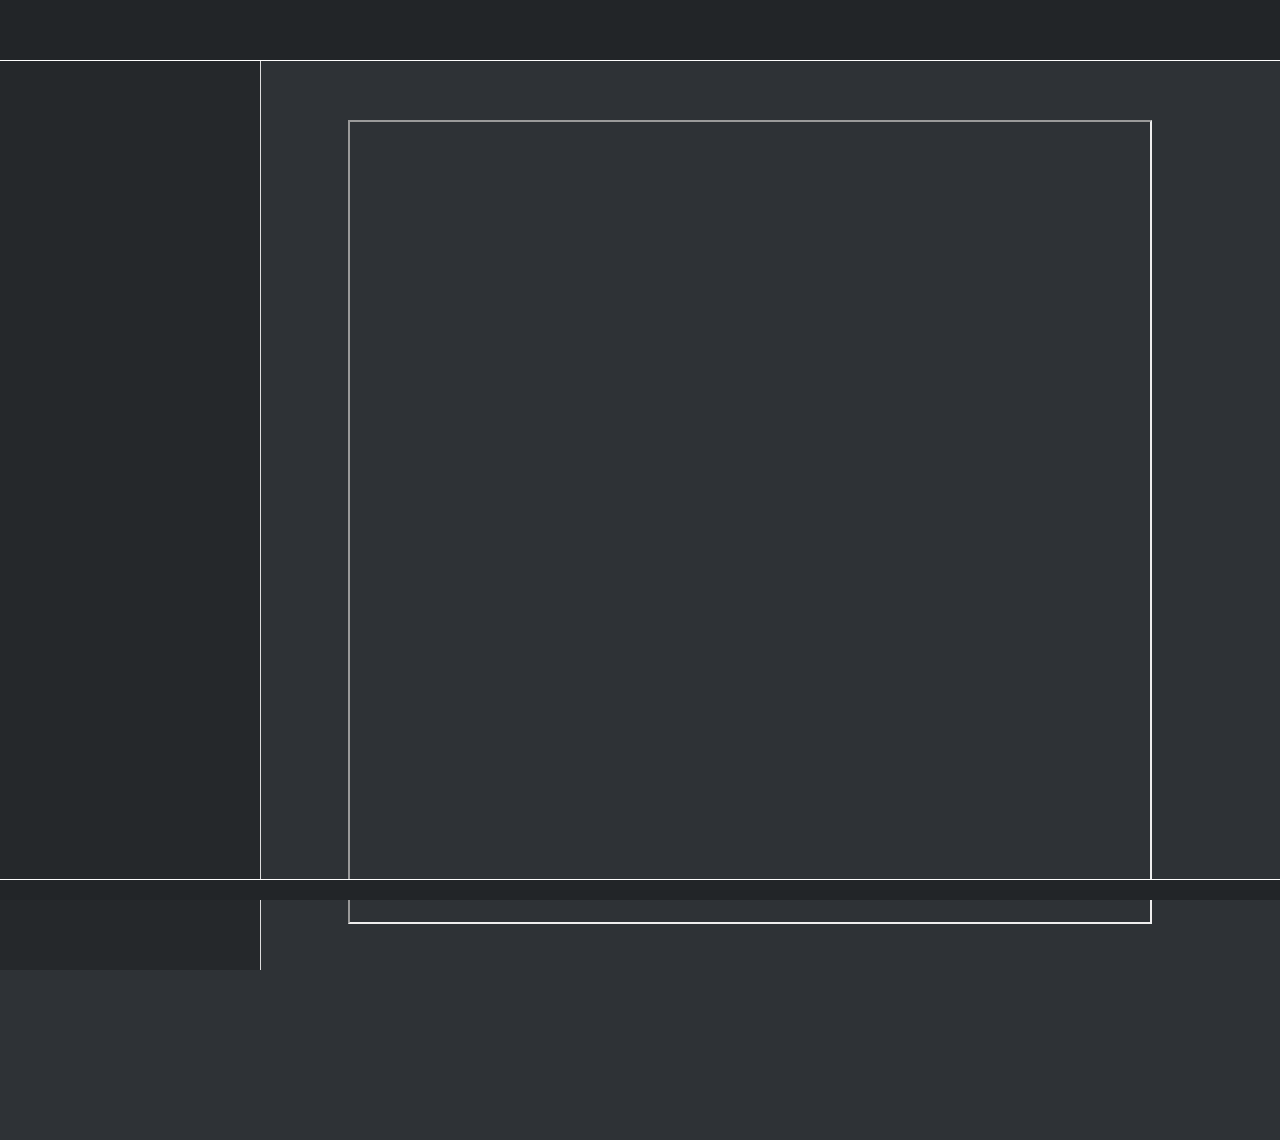
<file: pages/suggestion_form/suggestion_form.html>
<!doctype html>
<html lang="en">
    <head>
        <meta charset="UTF-8">
        <meta name="viewport" content="width=device-width, initial-scale=1.0">
        <meta name="description" content="godot tips suggestion page">
        <link rel="stylesheet" href="../../css/styles.css">
        <title>Godot Tips</title>
    </head>
    <body>
        <header id="page-header" class="page-header"></header>

        <aside id="sidebar" class="sidebar" hidden>
            <nav class="sidebar-page-nav">
                <a href="../../index.html">Home</a>
                <a href="../tutorial_index/tutorial_index.html">Tutorials</a>
                <a href="../tips_and_tricks/tips_and_tricks.html">Tips</a>
            </nav>
            <nav id="sidebar-nav">
            </nav>
        </aside>

        <main class="content">
            <!-- <iframe src="https://docs.google.com/forms/d/e/1FAIpQLSfpug1OhOHtuy1AWqj8Jb18-ULabgMeTONsnH_P0Lh515dIAg/viewform?embedded=true" style="width: 100%; height: 515px;" width="100%" height="515" frameborder="0" marginheight="0" marginwidth="0">Loading…</iframe> -->
            <iframe src="https://docs.google.com/forms/d/e/1FAIpQLSfpug1OhOHtuy1AWqj8Jb18-ULabgMeTONsnH_P0Lh515dIAg/viewform?embedded=true" style="width: auto; height: 800px;"></iframe>
        </main>
        
        <footer id="page-footer" class="page-footer"></footer>
        
        <script type="module" src="../../js/main.js"></script>
        <script type="module">
            import { importAndHighlightShiki } from '../../js/main.js';
            import { loadFragment } from '../../js/main.js';
            import { loadHeader } from '../../js/main.js';
            loadHeader("page-header", "../header.html");
            loadFragment("page-footer", "../footer.html");
        </script>
    </body>
</html>
</file>
<file: css/styles.css>
:root {
    --bg-color-1: #ee73811a;
    --bg-color-2: #166534;
    --bg-color-3: #115e59;
    --bg-color-4: #305070;
    --bg-color-5: #831843;
    --bg-color-6: #1e3a8a;
    --bg-color-7: #404040;
    --bg-color-8: #303d4f;
    --bg-color-9: #333639;
    --bg-color-10: #333537;
    --bg-color-11: #2e3236;
    --bg-color-12: #25282b;
    --bg-color-13: #272725;
    --bg-color-14: #22252d;
    --bg-color-15: #202326;

    --font-color-1: #ffffff;
    --font-color-2: #ffffffd9;
    --font-color-3: #ffffffe6;
    --font-color-4: #fcfcfc;
    --font-color-5: #bfefff;
    --font-color-6: #bfeeff;
    --font-color-7: #dddddd;
    --font-color-link: #88ccff;
    --font-color-9: #bbbbbb;
    --font-color-10: #aaaaaa;
    --font-color-12: #d68f8f;
    --font-color-13: #9b9b9b;
    --font-color-14: #ee7381;
    --font-color-15: #27ae60;
    --font-color-16: #80848e;
    --font-color-17: #808080;

    --fill-color-1: #808080;
    --fill-color-2: #000000;

    --border-color-1: #555555;
    --border-color-2: #0000001a;

    --body-color: rgba(255, 255, 255, 0.85);
    --content-wrap-background-color: #202326;
    --content-background-color: #2e3236;
    --logo-opacity: 0.85;
    --navbar-background-color: #25282b;
    --navbar-background-color-hover: #333639;
    --navbar-background-color-active: #111417;
    --navbar-current-background-color: #333639;
    --navbar-current-background-color-hover: #44474a;
    --navbar-current-background-color-active: #222528;
    --navbar-category-active-color: rgba(238 115 129 / 10%);
    --navbar-current-color: #fefefe;
    --navbar-level-1-color: #ddd;
    --navbar-level-2-color: #ccc;
    --navbar-level-3-color: #bbb;
    --navbar-expand-base-color: #80848e;
    --navbar-expand-hover-color: #ccc;
    --navbar-expand-active-color: #ddd;
    --navbar-dimmed-color: #bbb;
    --navbar-heading-color: #ee7381;
    --navbar-scrollbar-color: #be5460;
    --navbar-scrollbar-hover-color: #963e48;
    --navbar-scrollbar-active-color: #5f3034;
    --navbar-scrollbar-background: #1c1e21;
    --link-color: #8cf;
    --link-color-hover: #9df;
    --link-color-active: #6ad;
    --link-color-visited: #cb99f6;
    --hr-color: #555;
    --table-row-odd-background-color: #3b3e41;
    --code-background-color: #22252d;
    --code-border-color: #505356;
    --code-literal-color: #d68f8f;
    --input-background-color: #333537;
    --input-focus-border-color: #5f8cff;
    --tabs-background-color: #434649;
    --tabs-selected-color: #a2a9ae;
    --code-tabs-background-color: #3c3c3c;
    --code-tabs-selected-color: #6a6a6a;
    --classref-primary-color: #e8e8e8;
    --classref-secondary-color: #929598;
    --classref-setget-color: #9e9fa0;
    --search-input-background-color: #43464a;
    --search-match-color: #52b4ff;
    --search-match-background-color: #414c56;
    --search-active-color: #202326;
    --search-credits-background-color: #202123;
    --search-credits-color: #6b6b6b;
    --search-credits-link-color: #628fb1;
    --search-odd-color: #202326;
    --search-even-color: #25282b;
    --search-highlighted-color: rgb(255 205 0 / 16%);
    --search-context-color: #aaa;
    --highlight-background-color: #1d1d1d;
    --highlight-background-emph-color: #2d2d2d;
    --highlight-default-color: rgba(255, 255, 255, 0.85);
    --highlight-comment-color: rgba(255, 255, 255, 0.5);
    --highlight-doc-comment-color: rgba(153, 179, 204, 0.8);
    --highlight-keyword-color: #ff7085;
    --highlight-literal-color: var(--highlight-keyword-color);
    --highlight-keyword2-color: #42ffc2;
    --highlight-control-flow-keyword-color: #ff8ccc;
    --highlight-number-color: #a1ffe0;
    --highlight-decorator-color: #ffb373;
    --highlight-base-type-color: #42ffc2;
    --highlight-engine-type-color: #8fffdb;
    --highlight-user-type-color: #c7ffed;
    --highlight-member-variable-color: #bce0ff;
    --highlight-function-color: #57b3ff;
    --highlight-function-declaration-color: #66e6ff;
    --highlight-global-function-color: #a3a3f5;
    --highlight-operator-color: #abc8ff;
    --highlight-string-color: #ffeca1;
    --highlight-get-node-shorthand-color: #63c259;
    --highlight-node-path-color: #b8c47d;
    --highlight-string-name-color: #ffc2a6;
    --copybtn-background-color: #2a303c;
    --copybtn-background-color-hover: #3e4450;
    --copybtn-border-color: #3e4450;
    --copybtn-border-color-hover: #8b949e;
    --copybtn-icon-color: #8b949e;
    --copybtn-icon-color-success: #3fb950;
    --copybtn-tooltip-background-color: #6e7681;
    --copybtn-box-shadow: 0 0 transparent, 0 0 transparent;
    --copybtn-border-color-success: #238636;
    --contribute-background-color: #25282d;
    --contribute-text-color: #7f939b;
    --admonition-note-background-color: #303d4f;
    --admonition-note-color: #bfeeff;
    --admonition-note-title-background-color: #305070;
    --admonition-note-title-color: #bfefff;
    --admonition-attention-background-color: #444033;
    --admonition-attention-color: #ffeeaf;
    --admonition-attention-title-background-color: #665022;
    --admonition-attention-title-color: #ffeeaf;
    --admonition-danger-background-color: #433;
    --admonition-danger-color: #fcc;
    --admonition-danger-title-background-color: #633;
    --admonition-danger-title-color: #fcc;
    --admonition-tip-background-color: #28382d;
    --admonition-tip-color: #dfd;
    --admonition-tip-title-background-color: #336648;
    --admonition-tip-title-color: #dfd;
    --kbd-background-color: #595b5d;
    --kbd-outline-color: #3d4144;
    --kbd-shadow-color: #1e2023;
    --kbd-text-color: #e2f2ff;
    --role-button-background-color: #22252d;
    --code-example-good-color: #3fb950;
    --code-example-bad-color: #f85149;
    --btn-neutral-background-color: #404040;
    --btn-neutral-hover-background-color: #505050;
    --footer-color: #aaa;

}

@font-face{
    font-family: 'JetBrains Mono';
    src: url('./fonts/webfonts/JetBrainsMono-BoldItalic.woff2') format('woff2');
    font-weight: 700;
    font-style: italic;
    font-display: swap;
}

@font-face {
    font-family: 'JetBrains Mono';
    src: url('./fonts/webfonts/JetBrainsMono-Bold.woff2') format('woff2');
    font-weight: 700;
    font-style: normal;
    font-display: swap;
}

@font-face {
    font-family: 'JetBrains Mono';
    src: url('./fonts/webfonts/JetBrainsMono-ExtraBoldItalic.woff2') format('woff2');
    font-weight: 800;
    font-style: italic;
    font-display: swap;
}

@font-face {
    font-family: 'JetBrains Mono';
    src: url('./fonts/webfonts/JetBrainsMono-ExtraBold.woff2') format('woff2');
    font-weight: 800;
    font-style: normal;
    font-display: swap;
}

@font-face {
    font-family: 'JetBrains Mono';
    src: url('./fonts/webfonts/JetBrainsMono-Italic.woff2') format('woff2');
    font-weight: 400;
    font-style: italic;
    font-display: swap;
}

@font-face {
    font-family: 'JetBrains Mono';
    src: url('./fonts/webfonts/JetBrainsMono-MediumItalic.woff2') format('woff2');
    font-weight: 500;
    font-style: italic;
    font-display: swap;
}

@font-face {
    font-family: 'JetBrains Mono';
    src: url('./fonts/webfonts/JetBrainsMono-Medium.woff2') format('woff2');
    font-weight: 500;
    font-style: normal;
    font-display: swap;
}

@font-face {
    font-family: 'JetBrains Mono';
    src: url('./fonts/webfonts/JetBrainsMono-Regular.woff2') format('woff2');
    font-weight: 400;
    font-style: normal;
    font-display: swap;
}

body {
    font-family: 'JetBrains Mono', monospace;
    font-size: 18px;
    background-color: var(--content-background-color);
    text-decoration: none;
    font-style: normal;
    color: var(--body-color);
    margin: 0;
    padding: 0;
    line-height: 1.5;
}


main {
    display: flex;
    flex-direction: column;
    align-items: normal;
    justify-content: left;
    min-height: 100vh;
    padding: 20px;
}



ul:before {
    content: attr(aria-label);
    font-size: 120%;
    font-weight: bold;
    margin-left: -20px;
}


.code-block-inline {
    font-family: 'JetBrains Mono', monospace;
    background-color: var(--code-background-color);
    border: 1px solid var(--code-border-color);
    padding: 2px;
    border-radius: 4px;
    /* color: var(--code-literal-color); */
    color: var(--highlight-default-color);
}

a {
    text-decoration: none;
}

a:link {
    color: var(--link-color);
}

a:visited {
    color: var(--link-color-visited);
}

a:hover {
    color: var(--link-color-hover);
    text-decoration: underline;
}

a:active {
    color: var(--link-color-active);
    text-decoration: underline;
}

nav a {
    display: inline-block;
    padding: 15px;
    font-size: 18px;
}

table {
    border-collapse: collapse;
    border: 2px solid rgb(140 140 140);
    font-family: sans-serif;
    font-size: 0.8rem;
    letter-spacing: 1px;
}

thead,
tfoot {
    background-color: rgb(74, 99, 110);
}

th,
td {
    border: 1px solid rgb(160 160 160);
    padding: 8px 10px;
}

td:last-of-type {
    text-align: center;
}

tbody > tr:nth-of-type(even) {
    background-color: rgb(84, 85, 88);
}

tfoot th {
    text-align: right;
}

tfoot td {
    font-weight: bold;
}

.sidebar {
    position: fixed;
    top: 60px;
    left: 0;
    width: 220px;
    height: calc(100vh - 60px);
    /* background: #414040; */
    background-color: var(--navbar-background-color);
    color: var(--navbar-current-color);
    font-family: 'JetBrains Mono', monospace;
    border-right: 1px solid #ddd;
    padding: 20px;
    padding-bottom: 50px;
    overflow-y: auto;
    transform: translateX(-100%);
    transition: transform 0.3s ease;
}

.sidebar.open {
  transform: translateX(0);
}

.sidebar a {
  display: block;
  margin-bottom: 10px;
  /* color: #767373; */
  text-decoration: none;
  padding: 6px 8px;
  border-radius: 6px;
}

.sidebar a.active {
  background: #474756;
  color: #bab9b9;
  font-weight: bold;
}

/* body {
    margin: 0;
    font-family: sans-serif;
} */

header {
    background-color: var(--navbar-background-color);
    color: var(--navbar-current-color);
    font-family: 'JetBrains Mono', monospace;
    font-weight: 800;
    font-size: 24px;
    padding: 4px;
    display: flex;
    align-items: center;
    justify-content: left;
}

.page-header {
    position: fixed;
    top: 0;
    left: 0;
    right: 0;
    height: 60px;
    /* background: #181818; */
    background-color: var(--navbar-current-background-color-active);
    color: var(--navbar-current-color);
    font-family: 'JetBrains Mono', monospace;
    /* border-bottom: 1px solid #ddd; */
    border-bottom: 1px solid var(--navbar-current-color);
    display: flex;
    align-items: center;
    justify-content: space-between;
    padding: 0 20px;
    z-index: 1000;
}

.header-left {
  display: flex;
  align-items: center;
  gap: 12px;
}

.logo {
  height: 40px;
  width: 40px;
}

.page-footer {
    position: fixed;
    bottom: 0;
    left: 0;
    width: 100%;
    height: 20px;
    /* background: #fff; */
    background-color: var(--navbar-current-background-color-active);
    color: var(--navbar-current-color);
    font-family: 'JetBrains Mono', monospace;
    font-size: 14px;
    border-top: 1px solid var(--navbar-current-color);
    display: flex;
    align-items: end;
    text-align: center;
    justify-content: center;
    z-index: 1000;
}

.content {
    padding-bottom: 60px;
}
        
@media (min-width: 768px) {
    .menu-toggle {
        display: none;
    }
    
    .site-title {
        font-size: 1.25rem;
        font-weight: 600;
    }

    .header-nav a {
        margin-left: 20px;
        text-decoration: none;
    }
    
    .sidebar {
        transform: none;
        left: 0;
    }
    
    .sidebar[hidden] {
        display: block;
    }
    
    .sidebar-page-nav {
        display: none;
    }

    .content {
        margin-left: 220px;
        padding: 120px 10vw;
    }


}

@media (max-width: 767px) {
    .content {
        margin-left: 0;
        padding: 100px 10vw 40px;
    }

    .menu-toggle {
        /* margin-right: 20px; */
        display: block;
        /* background: none;
        border: none; */
        font-size: 1.5rem;
    }

    .sidebar-page-nav {
        display: block;
        border-bottom: 1px solid #ddd;
    }

    .header-nav {
        display: none;
    }

    .site-title {
        font-size: 1.1rem;
    }

}
</file>
